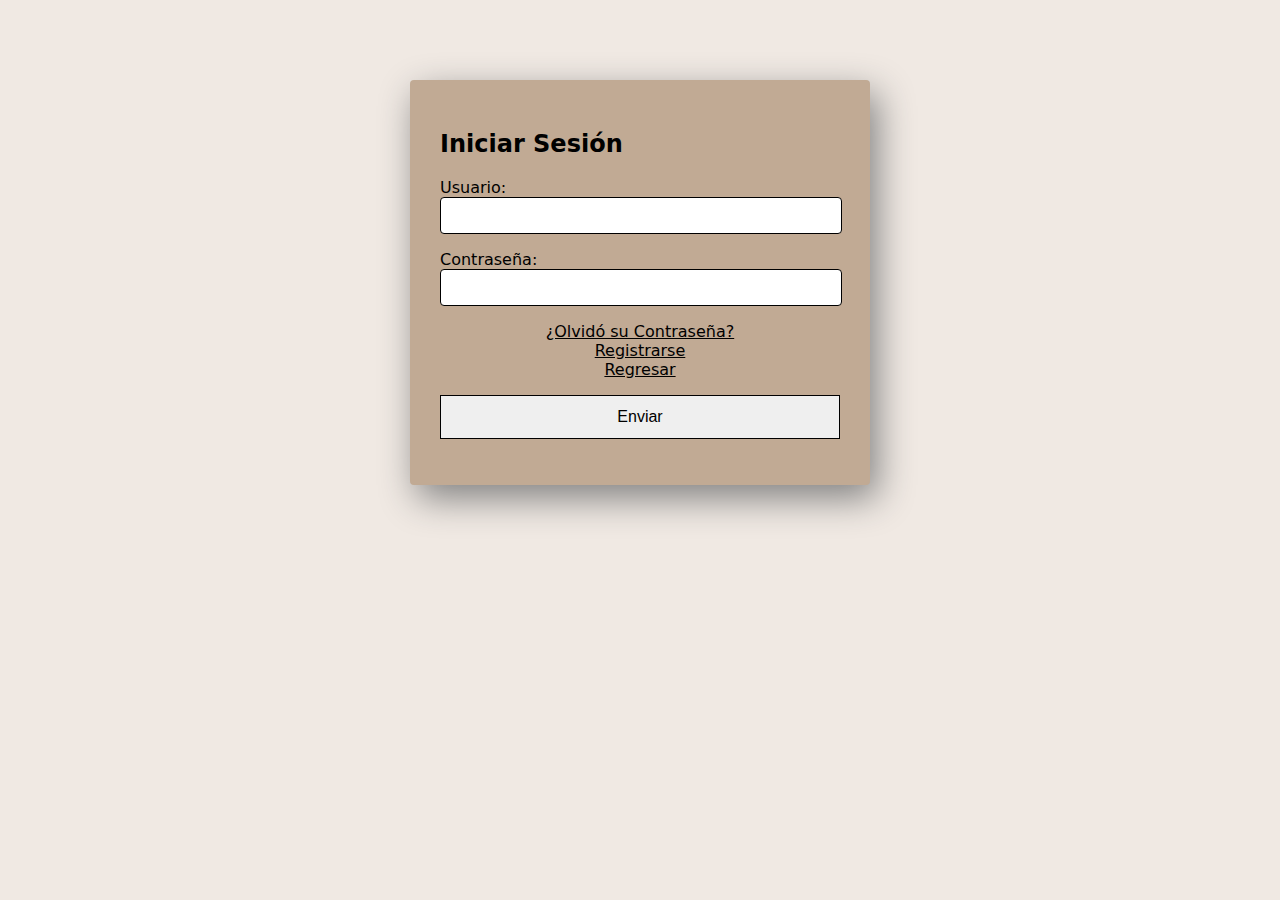
<file: index5.html>
<!DOCTYPE html>
<html lang="en">
<head>
    <meta charset="UTF-8">
    <meta name="viewport" content="width=device-width, initial-scale=1.0">
    <title>Iniciar Sesión</title>
    <link rel="stylesheet" href="estilos5.css">
    <script src="https://code.jquery.com/jquery-3.5.1.min.js"></script>
</head>
<body>
    <div class="formulario">
        <h2>Iniciar Sesión</h2>
        <form method="POST" id="formulario">
        <label for="usuario">Usuario:</label>
        <input class="control" type="text" id="usuario" name="usuario" required>
        <label for="contrasena">Contraseña:</label>
        <input class="control" type="password" id="contrasena" name="contrasena" required>
        <a href="config/">¿Olvidó su Contraseña?</a>
        <a href="index6.html">Registrarse</a>
        <a href="index.html">Regresar</a>
        <button class="boton1">Enviar</button>
        </form>
        <div id="mensaje" class="mt-3"></div>
    </div>
    <script>
        $(document).ready(function (){
            $('#formulario').on('submit', function (event){
                event.preventDefault();
                $.ajax({
                    url:'ajax/login.php',
                    type:'POST',
                    data: $(this).serialize(),
                    success: function(response){
                        $('#mensaje').html('<div class="alert alert-success">' + response + '</div>');
                        $('#loginForm')[0].reset();
                    },
                    error: function() {
                        $('#mensaje').html('<div class="alert alert-success"> Error al Iniciar Sesión. </div>');
                    }
                });
            });
        });
    </script>
</body>
</html>
</file>
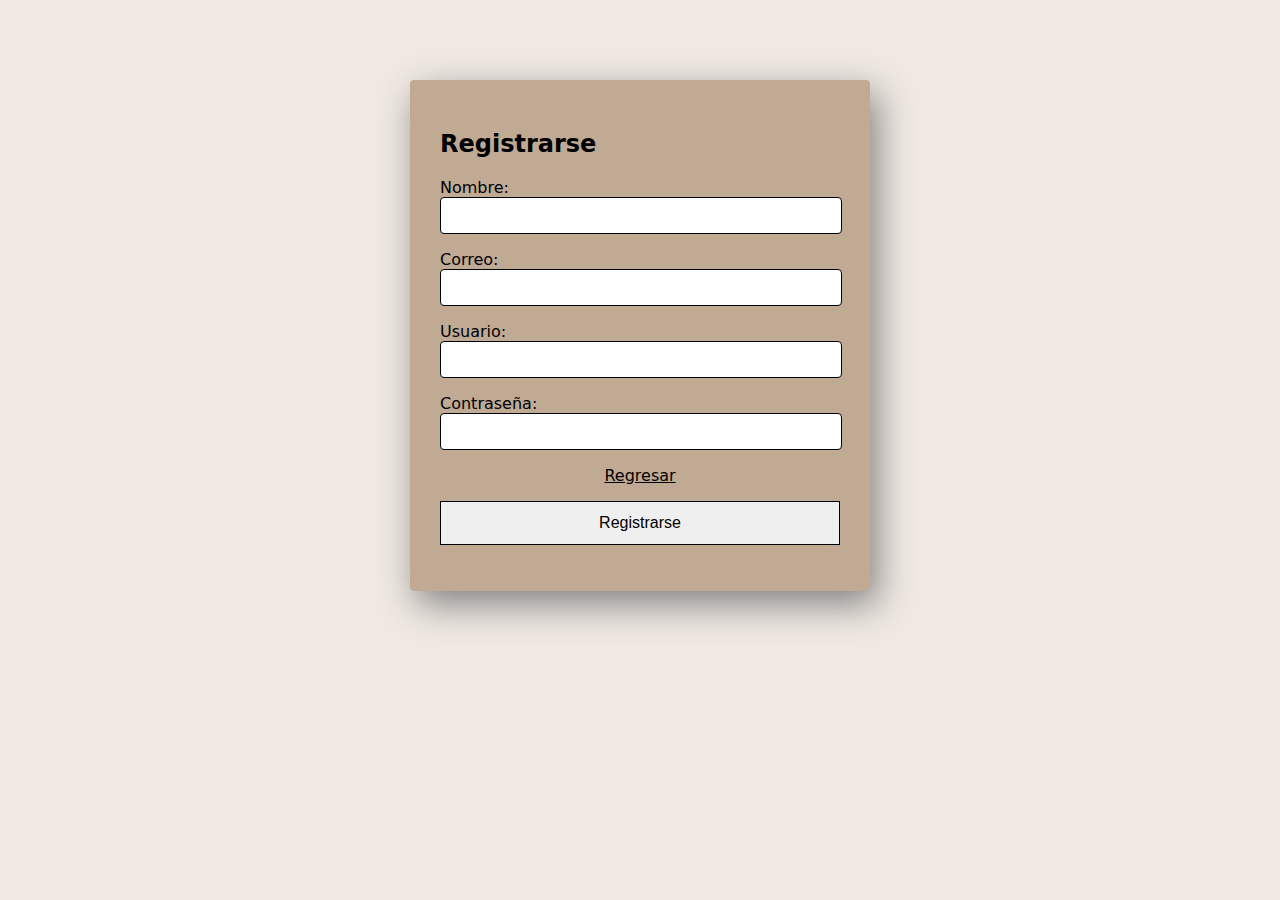
<file: index6.html>
<!DOCTYPE html>
<html lang="en">
<head>
    <meta charset="UTF-8">
    <meta name="viewport" content="width=device-width, initial-scale=1.0">
    <title>Registrarse</title>
    <link rel="stylesheet" href="estilos6.css">
    <script src="https://code.jquery.com/jquery-3.5.1.min.js"></script>
</head>
<body>
    <div class="registro">
        <h2>Registrarse</h2>
        <form method="POST" id="registro">
            <label for="nombre">Nombre:</label>
            <input class="control" type="text" id="nombre" name="nombre" required>
            <label for="correo">Correo:</label>
            <input class="control" type="email" id="correo" name="correo" required>
            <label for="usuario">Usuario:</label>
            <input class="control" type="text" id="usuario" name="usuario" required>
            <label for="contrasena">Contraseña:</label>
            <input class="control" type="password" id="contrasena" name="contrasena" required>
            <a href="index.html">Regresar</a>
            <button type="submit" class="boton1">Registrarse</button>
        </form>
        <div id="mensaje" class="mt-3"></div>
    </div>

    <script>
        $(document).ready(function (){
            $('#registro').on('submit', function (event){
                event.preventDefault();
                $.ajax({
                    url:'ajax/registro.php',
                    type:'POST',
                    data: $(this).serialize(),
                    success: function(response){
                        $('#mensaje').html('<div class="alert alert-success">' + response + '</div>');
                        $('#loginForm')[0].reset();
                    },
                    error: function() {
                        $('#mensaje').html('<div class="alert alert-success"> Error al registrarse. </div>');
                    }
                });
            });
        });
    </script>
 
</body>
</html>
</file>
<file: estilos5.css>
body{
    font-family: system-ui, -apple-system, BlinkMacSystemFont, 'Segoe UI', Roboto, Oxygen, Ubuntu, Cantarell, 'Open Sans', 'Helvetica Neue', sans-serif;
    margin: 0;
    padding: 0;
    background-color:  #f0e9e3;
}
/*-------Inicio Sesión-------*/
.formulario{
    width: 400px; 
    background: #c1aa94;
    padding: 30px;
    margin: auto;
    margin-top: 80px;
    margin-bottom: 80px;
    border-radius: 4px;
    box-shadow: 7px 13px 37px rgb(128, 128, 128);
}
.formulario a{
    color: black;
    display: flex;
    justify-content: center;
    align-items: center;
}
.control{
    width: 95%;
    padding: 10px;
    border-radius: 4px;
    margin-bottom: 16px;
    border: 1px solid;
}
.boton1 {
    width: 100%;
    border: none;
    padding: 12px;
    margin: 16px 0;
    font-size: 16px;
    cursor: pointer;
    border: 1px solid black;
}
.boton1:hover {
    background-color: rgb(255, 111, 59);
}

/* Para pantallas medianas */
@media (max-width: 1024px) {
    .formulario {
        padding: 20px;  
    }

    .control {
        font-size: 16px; 
    }
}

/* Para pantallas pequeñas */
@media (max-width: 600px) {
    .formulario {
        padding: 15px; 
        font-size: 16px; 
    }

    .control {
        font-size: 14px; 
    }

    .boton1 {
        font-size: 14px; 
    }
}
</file>
<file: estilos6.css>
body{
    font-family: system-ui, -apple-system, BlinkMacSystemFont, 'Segoe UI', Roboto, Oxygen, Ubuntu, Cantarell, 'Open Sans', 'Helvetica Neue', sans-serif;
    margin: 0;
    padding: 0;
    background-color:  #f0e9e3;
}
/*-------Inicio Sesión-------*/
.registro{
    width: 400px; 
    background: #c1aa94;
    padding: 30px;
    margin: auto;
    margin-top: 80px;
    margin-bottom: 80px;
    border-radius: 4px;
    box-shadow: 7px 13px 37px rgb(128, 128, 128);
}
.registro a{
    color: black;
    display: flex;
    justify-content: center;
    align-items: center;
}
.control{
    width: 95%;
    padding: 10px;
    border-radius: 4px;
    margin-bottom: 16px;
    border: 1px solid;
}
.boton1 {
    width: 100%;
    border: none;
    padding: 12px;
    margin: 16px 0;
    font-size: 16px;
    cursor: pointer;
    border: 1px solid black;
}
.boton1:hover {
    background-color: rgb(255, 111, 59);
}

/* Para pantallas medianas */
@media (max-width: 1024px) {
    .formulario {
        padding: 20px; 
    }

    .control {
        font-size: 16px; 
    }
}

/* Para pantallas pequeñas */
@media (max-width: 600px) {
    .formulario {
        padding: 15px; 
        font-size: 16px; 
    }

    .control {
        font-size: 14px; 
    }

    .boton1 {
        font-size: 14px; 
    }
}
</file>
